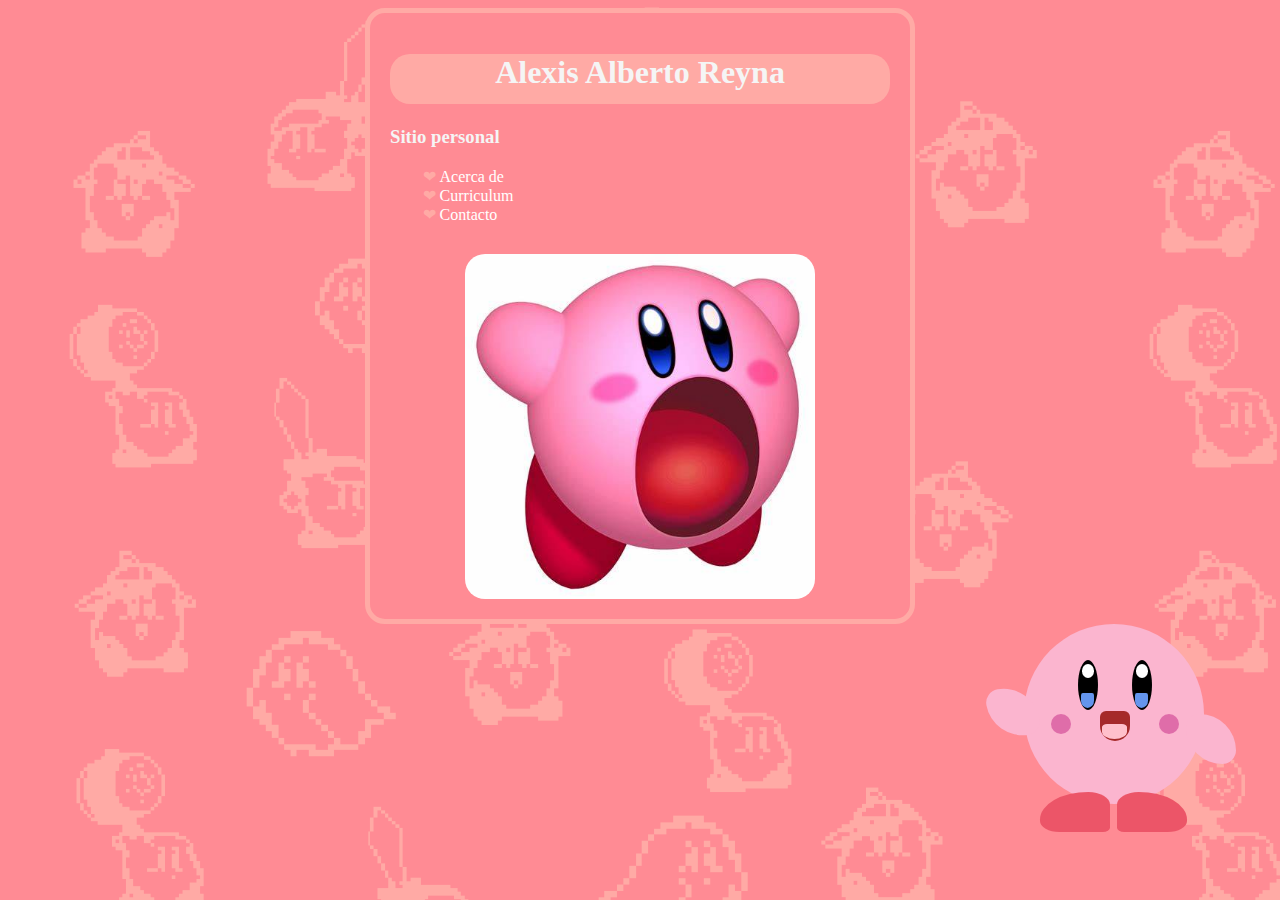
<file: index.html>
<!DOCTYPE html>
<html lang="en">
<head>
    <meta charset="UTF-8">
    <meta name="viewport" content="width=device-width, initial-scale=1.0" />
    <title>Document</title>
    <link rel="stylesheet" href="styles.css" />
</head>
<body>
    <div class="main">
        <h1 class="name">Alexis Alberto Reyna</h1>
        <h3>Sitio personal</h3>
        <ul>
            <li><a href="folder/about.html">Acerca de</a></li>
            <li><a href="folder/cv.html">Curriculum</a></li>
            <li><a href="folder/contacto.html">Contacto</a></li>
        </ul>
        <img src="img/test1.jpg">
    </div>
    <div class="kirby">
        <div class="eyes">
            <div class="eyes rigth"></div>
            <div class="int rigth"></div>
            <div class="int2 rigth"></div>
            <div class="eyes left"></div>
            <div class="int left"></div>
            <div class="int2 left"></div>
        </div>
        <div class="hand rigth"></div>
        <div class="hand left"></div>
        <div class="foot rigth"></div>
        <div class="foot left"></div>
        <div class="freckles rigth"></div>
        <div class="freckles left"></div>
        <div class="mouth"></div>
        <div class="tongue"></div>
    </div>
</body>
</html>
</file>
<file: styles.css>
body{
  background-image: url('img/fondo\ de\ kirby.png');
  font-family: "Comic Sans MS", cursive;
  color: #ffaaa5;
}

h3{
  color: whitesmoke;
}

ul{
  list-style-type: '❤';
}

ul, li, a{
  margin: 0 0.2rem;
  background-color: #ff8b94;
  color: white;
  text-decoration: none;
}

ul, li, a:hover{
  color: #ffaaa5;
 
}


img {
  display: block;
  margin-left: auto;
  margin-right: auto;
  margin-top: 30px;
  width: 70%;
  border-radius: 20px;
}

.name{
  text-align: center;
  background-color: #ffaaa5;
  z-index: -1;
  color: whitesmoke;
  border-radius: 20px;
  height: 50px;
}

.main{
  width: 80%;
  background-color: #ff8b94;
  margin-left: auto;
  margin-right: auto;
  padding: 20px;
  max-width: 500px;
  border: 5px solid #ffaaa5;
  border-radius: 20px;
}

.kirby{
  position: sticky;
  left: 80%;
  bottom: 3%;
  width: 180px;
  height: 180px;
  background-color: #fbb5cf;
  border-radius: 100%;
}


.hand{
  position: absolute;
  width: 50px;
  height: 50px;
  background-color: #fbb5cf;
  border-radius: 80% 30%;
}

.hand.rigth {
  top: 35%;
  right: 92%;
  transform: rotate(80deg);
}

.hand.left {
  top: 50%;
  left: 90%;
  transform: rotate(90deg);
  
}

.foot {
  position: absolute;
  width: 40px;
  height: 70px;
  background-color: #ec5568;
  
}

.foot.rigth{
  top: 85%;
  left: 17%;
  transform: rotate(90deg);
  border-radius: 90% 30% 80% 200%;
}

.foot.left{
  top: 85%;
  left: 60%;
  transform: rotate(90deg);
  border-radius: 200% 80% 30% 90%;
}

.eyes.rigth{
  position: absolute;
  width: 20px;
  height: 50px;
  background-color: black;
  border-radius: 80%;
  top: 20%;
  left: 30%;
}

.eyes.left{
  position: absolute;
  width: 20px;
  height: 50px;
  background-color: black;
  border-radius: 80%;
  top: 20%;
  left: 60%;
}

.int.rigth{
  position: absolute;
  width: 7%;
  height: 8%;
  background-color: white;
  border-radius: 80%;
  top: 22%;
  left: 32%;
}

.int.left{
  position: absolute;
  width: 7%;
  height: 8%;
  background-color: white;
  border-radius: 80%;
  top: 22%;
  left: 62%;
}

.int2.rigth{
  position: absolute;
  width: 7.5%;
  height: 8.5%;
  background-color: cornflowerblue;
  border-radius: 30% 30% 100% 100%;
  top: 38%;
  left: 61.5%;
  z-index: 1;
}

.int2.left{
  position: absolute;
  width: 7.5%;
  height: 8.5%;
  background: cornflowerblue;
  border-radius: 30% 30% 100% 100%;
  top: 38%;
  left: 31.5%;
  z-index: 1;
}

.freckles.rigth{
  position: absolute;
  width: 20px;
  height: 20px;
  background-color: #df6da9;
  top: 50%;
  left: 15%;
  border-radius: 90%;
}

.freckles.left{
  position: absolute;
  width: 20px;
  height: 20px;
  background-color: #df6da9;
  top: 50%;
  left: 75%;
  border-radius: 90%;
}

.mouth{
  position: absolute;
  width: 30px;
  height: 30px;
  background-color: brown;
  border-radius: 20% 20% 50% 50%;
  top: 48%;
  left: 42%;
}

.tongue{
  position: absolute;
  width: 25px;
  height: 15px;
  background-color: pink;
  border-radius: 20% 20% 50% 50%;
  top: 55.5%;
  left: 43.5%;
}
</file>
